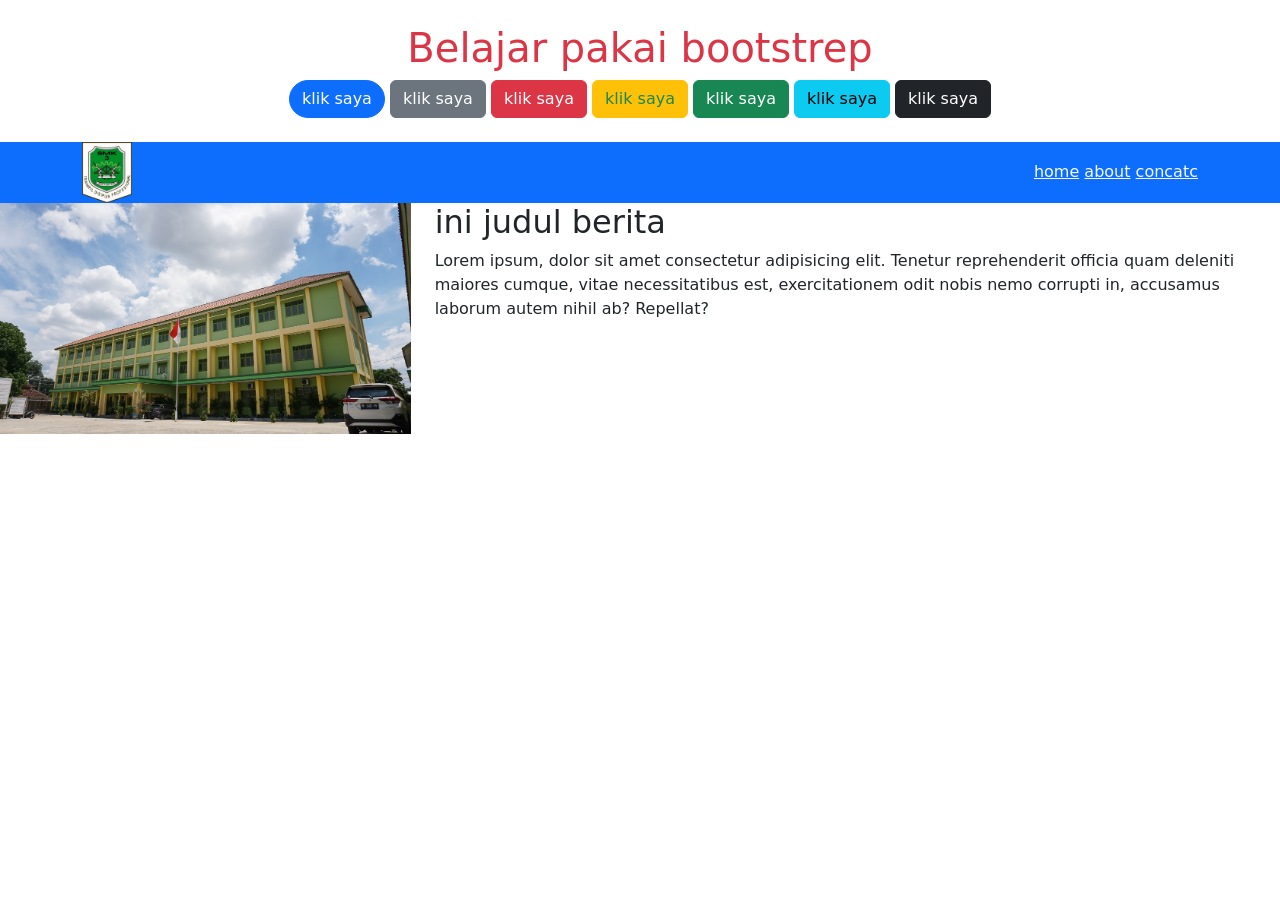
<file: bootstrep.html>
<!DOCTYPE html>
<html lang="en">

<head>
    <meta charset="UTF-8">
    <meta name="viewport" content="width=device-width, initial-scale=1.0">
    <title>belajar Bootstrap</title>
    <link rel="stylesheet" href="https://cdn.jsdelivr.net/npm/bootstrap@5.3.8/dist/css/bootstrap.min.css">
</head>

<body>

    <div class="container text-center">
        <h1 class="text-danger text-center mt-4">Belajar pakai bootstrep</h1>
        <!-- warna Di bootstrep:
         primary (biru)
         secondary (abu-abu)
         danger(merah)
         warning (kuning)
         success (hijau)
         info (biru muda)
         dark (hitam)
         light (putih)
         -->
        <button class="btn btn-primary rounded-pill">klik saya</button>
        <button class="btn btn-secondary">klik saya</button>
        <button class="btn btn-danger">klik saya</button>
        <button class="btn btn-warning text-success">klik saya</button>
        <button class="btn btn-success">klik saya</button>
        <button class="btn btn-info">klik saya</button>
        <button class="btn btn-dark">klik saya</button>
    </div>
    <!-- 
    tugas : buatlah header berwarna biru, dan tulisan link nya berwarna putih 
    hint : gunakan bg--->
    <header class="bg-primary mt-4">
        <div class="container d-flex align-items-center">
            <div>
                <img src="assets/images/logo.webp" width="50px">
            </div>
            <div class="ms-auto">
                <a href="#" class="text-light">home</a>
                <a href="#" class="text-light">about</a>
                <a href="#" class="text-light">concatc</a>
            </div>
        </div>
    </header>
    <!-- GRID SYSTEM -->
    <div class="row">
        <div class="col-md-4">
            <img src="assets/images/benner.jpg" width="100%">
        </div>
        <div class="col-md-8">
            <h2>ini judul berita</h2>
            <p>Lorem ipsum, dolor sit amet consectetur adipisicing elit. Tenetur reprehenderit officia quam deleniti
                maiores cumque, vitae necessitatibus est, exercitationem odit nobis nemo corrupti in, accusamus laborum
                autem nihil ab? Repellat?</p>
        </div>
    </div>

</body>

</html>
</file>
